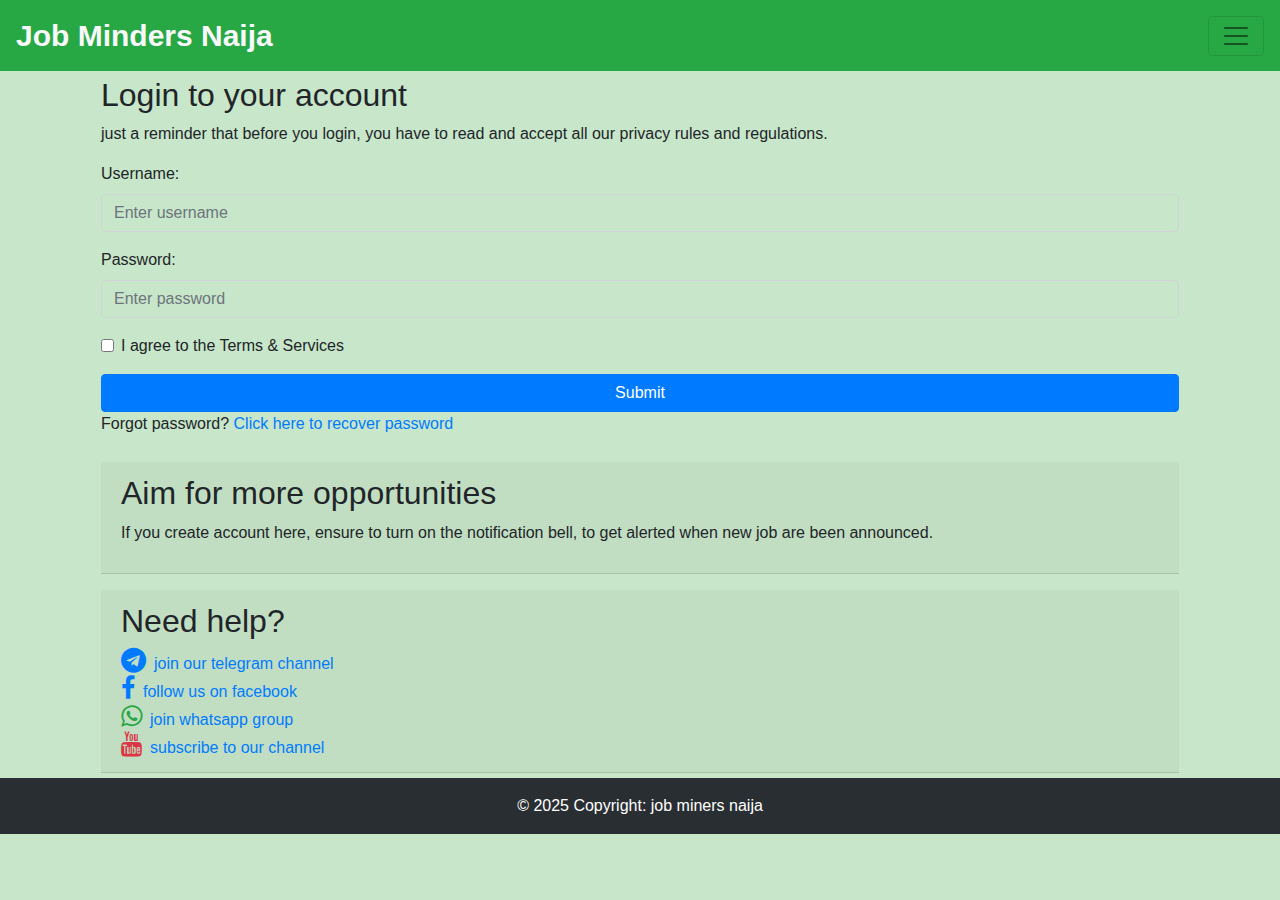
<file: Login.html>
<!DOCTYPE html>
<html lang="en">
<head>
  <title>Job Minders</title>
  <meta charset="utf-8">
  <meta name="viewport" content="width=device-width, initial-scale=1">
  <link rel="stylesheet" href="Index.css">
  <link rel="stylesheet" href="https://cdn.jsdelivr.net/npm/bootstrap@4.6.2/dist/css/bootstrap.min.css">
  <link rel="stylesheet" href="https://cdnjs.cloudflare.com/ajax/libs/font-awesome/4.7.0/css/font-awesome.min.css">
  <script src="https://cdn.jsdelivr.net/npm/jquery@3.7.1/dist/jquery.slim.min.js"></script>
  <script src="https://cdn.jsdelivr.net/npm/popper.js@1.16.1/dist/umd/popper.min.js"></script>
  <script src="https://cdn.jsdelivr.net/npm/bootstrap@4.6.2/dist/js/bootstrap.bundle.min.js"></script>
</head>
<body>
<!-- nav bar codes-->
<nav class="navbar  navbar-light bg-success">
  <div class="navbar-brand">
  <span class="companyName text-light">Job Minders Naija</span>
  </div>
  <!-- navbar toggler button-->
    <button class="navbar-toggler" type="button"data-toggle="collapse" data-target="#collapsibleNavBar">
    <span class="navbar-toggler-icon"></span>
  </button>
  <!-- nav links section-->
  <div class="collapse navbar-collapse"  id="collapsibleNavBar">
  <ul class="navbar-nav">
    <li class="nav-item">
      <a href="login.html" class="nav-link links text-light"><i class="fa fa-sign-in mr-1"></i>login</a>
    </li>
    <!--link 2-->
    <li class="nav-item">
      <a href="Register.html" class="nav-link links text-light"><i class="fa fa-user-plus mr-1"></i>Register</a>
    </li>
  </ul>
</div>
</nav>
<div class="register">
  <h2>Login to your account</h2>
  <p>just a reminder that before you login, you have to read and accept all our privacy rules and regulations.</p>
  <form action="Home.html">
      <div class="form-group">
        <label for="uname">Username:</label>
        <input type="text" class="form-control" id="uname" placeholder="Enter username" name="uname" required>
        <div class="invalid-feedback">Please fill out this field.</div>
      </div>
      <div class="form-group">
        <label for="pwd">Password:</label>
        <input type="password" class="form-control" id="pwd" placeholder="Enter password" name="pswd" required>
        <div class="invalid-feedback">Please fill out this field.</div>
      </div>
      <div class="form-group form-check">
        <label class="form-check-label">
          <input class="form-check-input" type="checkbox" name="remember" required> I agree to the Terms & Services
          <div class="invalid-feedback">Check this checkbox to continue.</div>
        </label>
      </div>
      <button type="submit" class="btn btn-primary">Submit</button>
  </form>
  <p>Forgot password? <a href="#">Click here to recover password</a></p>
  </div>
  <div class="register">
    <div class="card-header">
       <h2>Aim for more opportunities</h2>
    <p>If you create account here, ensure to turn on the notification bell, to get alerted when new job are been announced.</p>
    </div>
   <div class="card-header mt-3">
         <h2>Need help?</h2>
      <a href="#"><i class="faA fa mr-2 fa-telegram"> </i>join our telegram channel</a><br>
      <a href="#"><i class="faA fa mr-2 fa-facebook"> </i>follow us on facebook </a><br>
      <a href="#"><i class="faA fa mr-2 fa-whatsapp text-success"> </i>join whatsapp group</a><br>
      <a href="#"><i class="faA fa mr-2 fa-youtube text-danger"> </i>subscribe to our channel</a><br>
   </div>
   
  </div>
  
  <footer class="bg-dark text-white text-left text-lg-start">

  <!-- Copyright -->
  <div class="text-center p-3" style="background-color: rgba(0, 0, 0, 0.2);">
    © 2025 Copyright:
    <a class="text-white">job miners naija</a>
  </div>
  <!-- Copyright -->
</footer>

</body>
</html>
</file>
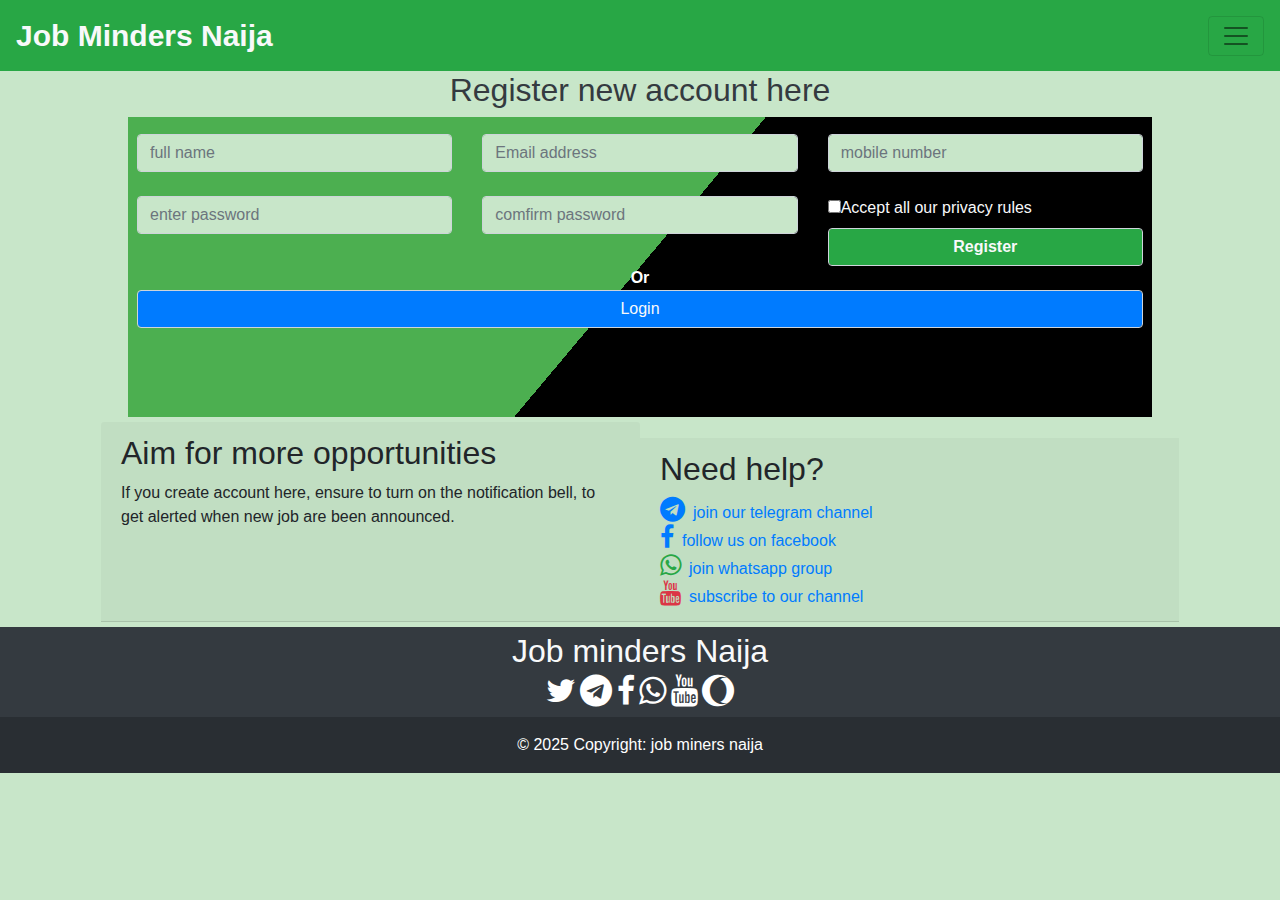
<file: Register.html>
<!DOCTYPE html>
<html lang="en">
<head>
  <title>Job Minders</title>
  <meta charset="utf-8">
  <meta name="viewport" content="width=device-width, initial-scale=1">
  <link rel="stylesheet" href="Index.css">
  <link rel="stylesheet" href="https://cdn.jsdelivr.net/npm/bootstrap@4.6.2/dist/css/bootstrap.min.css">
  <link rel="stylesheet" href="https://cdnjs.cloudflare.com/ajax/libs/font-awesome/4.7.0/css/font-awesome.min.css">
  <script src="https://cdn.jsdelivr.net/npm/jquery@3.7.1/dist/jquery.slim.min.js"></script>
  <script src="https://cdn.jsdelivr.net/npm/popper.js@1.16.1/dist/umd/popper.min.js"></script>
  <script src="https://cdn.jsdelivr.net/npm/bootstrap@4.6.2/dist/js/bootstrap.bundle.min.js"></script>
</head>
<body>
<!-- nav bar codes-->
<nav class="navbar  navbar-light bg-success">
  <div class="navbar-brand">
  <span class="companyName text-light">Job Minders Naija</span>
  </div>
  <!-- navbar toggler button-->
      <button class="navbar-toggler" type="button"data-toggle="collapse" data-target="#collapsibleNavBar">
    <span class="navbar-toggler-icon"></span>
  </button>
  <!-- nav links section-->
  <div class="collapse navbar-collapse"  id="collapsibleNavBar">
  <ul class="navbar-nav">
    <li class="nav-item">
      <a href="Login.html" class="nav-link links text-light"><i class="fa fa-sign-in mr-1"></i>login</a>
    </li>
    <!--link 2-->
    <li class="nav-item">
      <a href="Register.html" class="nav-link links text-light"><i class="fa fa-user-plus mr-1"></i>Register</a>
    </li>
  </ul>
  </div>
</nav>

<h2 class="text-center text-dark">Register new account here</h2>
<div class="registerBox" >
  <form action="Home.html">
    <div class="row">
  <div class="col-md-4">
    
    <input type="text" class="form-control mt-2" placeholder="full name" required>
  </div>
  
  <div class="col-md-4 form-group">
    <input type="text" class="form-control mt-2" placeholder="Email address" required>
  </div>
  <div class="col-md-4">
  
    <input type="text" class="form-control mt-2" placeholder="mobile number" required>
  </div>
  </div>
  <div class="row">
    <div class="col-md-4">
    <input type="password" placeholder="enter password" class="form-control mt-2" required>
    </div>
    <div class="col-md-4">
    <input type="password" placeholder="comfirm password" class="form-control mt-2" required>
    </div>
  <div class="col-md-4 mt-2" >
    <input type="checkbox" required><span class="text-light">Accept all our privacy rules</span>
    <button class="text-light mt-2 form-control bg-success"><b>Register</b></button>
    </div>
  </div>
  </form>
  <div class="text-centered transform">Or</div>
   <a href="Login.html" class="form-control text-center bg-primary text-light">Login</a>
</div>

<div class="register row">
    <div class="card-header col-md-6">
       <h2>Aim for more opportunities</h2>
    <p>If you create account here, ensure to turn on the notification bell, to get alerted when new job are been announced.</p>
    </div>
   <div class="card-header mt-3 col-md-6">
         <h2>Need help?</h2>
      <a href="#"><i class="faA fa mr-2 fa-telegram"> </i>join our telegram channel</a><br>
      <a href="#"><i class="faA fa mr-2 fa-facebook"> </i>follow us on facebook </a><br>
      <a href="#"><i class="faA fa mr-2 fa-whatsapp text-success"> </i>join whatsapp group</a><br>
      <a href="#"><i class="faA fa mr-2 fa-youtube text-danger"> </i>subscribe to our channel</a><br>
   </div>
   
  </div>
  
  <footer class="bg-dark text-white text-left text-lg-start">
 <div class="text-center mb-2">
   <span class="text-light myIcon">Job minders Naija</span><br>
   <i class="fa fa-twitter myIcon"></i>
   <i class="fa fa-telegram myIcon"></i>
   <i class="fa fa-facebook myIcon"></i>
   <i class="fa fa-whatsapp myIcon"></i>
   <i class="fa fa-youtube myIcon"></i>
   <i class="fa fa-opera myIcon"></i>
 </div>
  <!-- Copyright -->
  <div class="text-center p-3" style="background-color: rgba(0, 0, 0, 0.2);">
    © 2025 Copyright:
    <a class="text-white">job miners naija</a>
  </div>
  <!-- Copyright -->
</footer>

</body>
</html>
</file>
<file: Index.css>
.companyName{
  font-size: 30px;
  font-weight: bold;
}
.links{
  font-size: 20px;
}
.registerBox{
  width: 80%;
  min-height:300px ;
  background: linear-gradient(130deg,#4CAF50 0%,  #4CAF50 50%, #000 50%, #000 100% );
  justify-self: center;
  padding: 9px;
}
.transform{
  font-size: 25;
  font-weight: bold;
  color: white;
  justify-self: center !important;
}
.register{
  width: 85%;
  padding: 5px;
  justify-self: center;
}
.btn{
  width: 100%;
}
.faA{
  font-size: 25px !important;
}
input{
  background-color: #c8e6c9 !important;
}
.card{
  background-color:#c8e6c9 !important;
}
/* Remove shaking (prevent horizontal scroll) */
html, body {
  overflow-x: hidden;
  background-color:#C8E6C9 !important ;
}

/* Fix bootstrap row overflow */
.row {
  margin-left: 0;
  margin-right: 0;
}

/* Responsive video */
video {
  width: 100%;
  height: auto;
  display: block;
  border-radius: 8px;
}

/* Card polish */
.card {
  border-radius: 12px;
  overflow: hidden;
}

/* Navbar brand styling */
.navbar-brand {
  font-size: 1.25rem;
}
.myIcon{
  font-size: 2rem !important;
}
</file>
